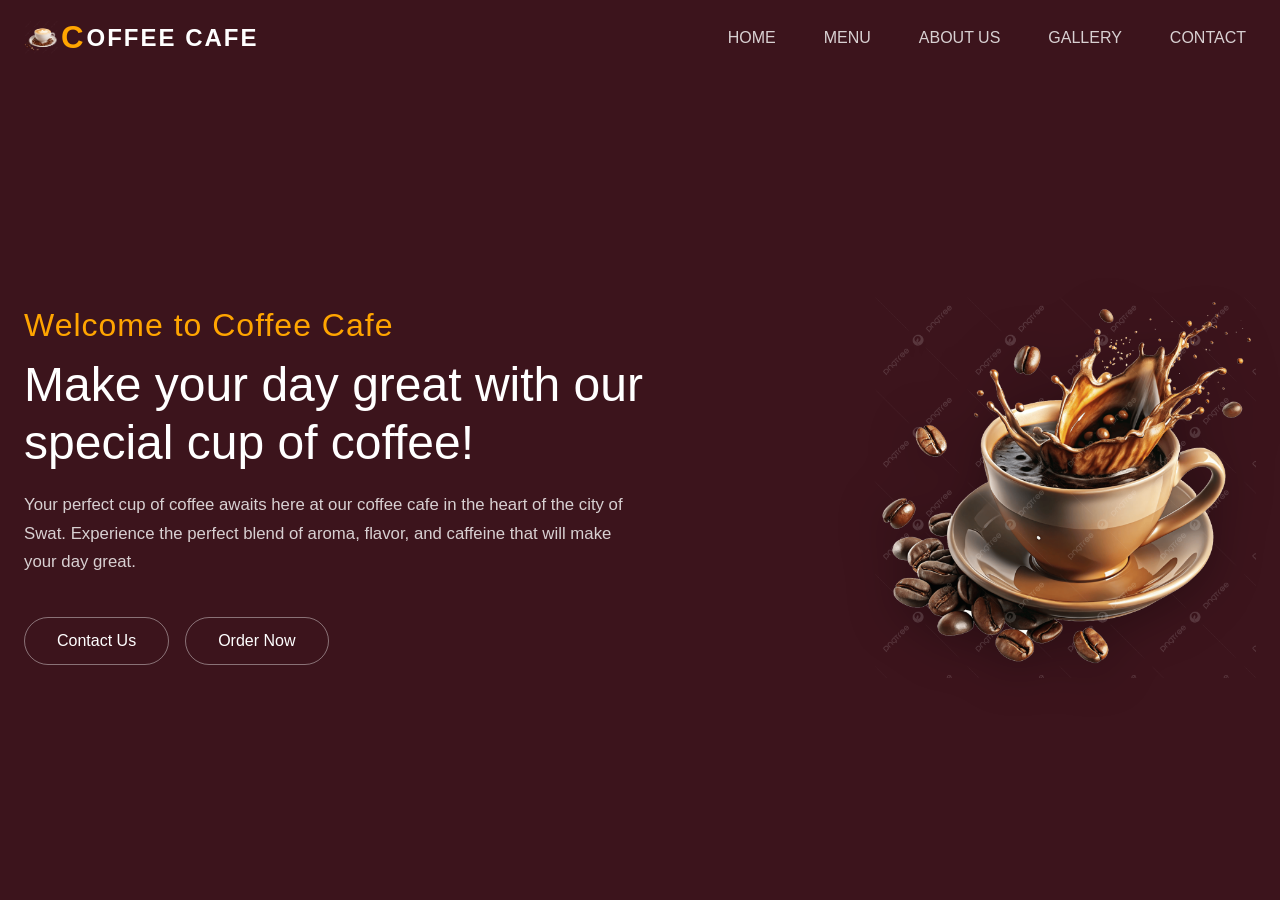
<file: index.html>
<!DOCTYPE html>
<html lang="en">
<head>
    <meta charset="UTF-8">
    <meta name="viewport" content="width=device-width, initial-scale=1.0">
    <link rel="stylesheet" href="style.css">
    <title>Coffee Cafe</title>
</head>
<body>
    <header class="header">
        <h1 class="logo"><span>C</span>offee Cafe</h1>
        <button class="hamburger" aria-label="Toggle menu">
            <span></span><span></span><span></span>
        </button>
        <nav>
            <ul class="nav-links">
                <li><a href="#">Home</a></li>
                <li><a href="#">Menu</a></li>
                <li><a href="#">About Us</a></li>
                <li><a href="#">Gallery</a></li>
                <li><a href="#">Contact</a></li>
            </ul>
        </nav>
    </header>

    <section class="hero">
        <div class="hero-content">
            <p class="hero-tagline">Welcome to Coffee Cafe</p>
            <h2>Make your day great with our <br>special cup of coffee!</h2>
            <p class="hero-desc">Your perfect cup of coffee awaits here at our coffee cafe in the heart of the city of Swat. Experience the perfect blend of aroma, flavor, and caffeine that will make your day great.</p>
            <div class="hero-buttons">
                <button class="btn btn-outline">Contact Us</button>
                <button class="btn btn-filled">Order Now</button>
            </div>
        </div>
        <div class="hero-image">
            <img src="coffeeCup.png" alt="Coffee cup">
        </div>
    </section>

    <script>
        document.querySelector('.hamburger').addEventListener('click', function() {
            document.querySelector('.nav-links').classList.toggle('active');
            this.classList.toggle('active');
        });
        document.querySelectorAll('.nav-links a').forEach(link => {
            link.addEventListener('click', () => {
                document.querySelector('.nav-links').classList.remove('active');
                document.querySelector('.hamburger').classList.remove('active');
            });
        });
    </script>
</body>
</html>
</file>
<file: style.css>
* {
    margin: 0;
    padding: 0;
    box-sizing: border-box;
}

body {
    font-family: Poppins, sans-serif;
    background: #3c141c;
    color: #fff;
    min-height: 100vh;
    overflow-x: hidden;
}

img {
    max-width: 100%;
    display: block;
}

/* Header / Nav */
.header {
    display: flex;
    align-items: center;
    justify-content: space-between;
    padding: 20px 24px;
    position: relative;
    z-index: 10;
}

.logo {
    font-size: clamp(1.1rem, 3vw, 1.5rem);
    font-weight: 600;
    text-transform: uppercase;
    letter-spacing: 2px;
    display: flex;
    align-items: center;
    gap: 1px;
}

.logo::before {
    content: "";
    width: 36px;
    height: 36px;
    flex-shrink: 0;
    background: url(coffee.png) center / cover no-repeat;
}

.logo span {
    color: orange;
    font-size: 1.3em;
    font-weight: 700;
}

.nav-links {
    display: flex;
    list-style: none;
    gap: 28px;
}

.nav-links a {
    color: rgba(255, 255, 255, 0.8);
    text-decoration: none;
    font-size: clamp(0.85rem, 1.5vw, 1rem);
    font-weight: 500;
    text-transform: uppercase;
    padding: 4px 10px;
    border-radius: 4px;
    transition: 0.3s;
}

.nav-links a:hover {
    background: orange;
    color: #000;
}

.hamburger {
    display: none;
    flex-direction: column;
    gap: 5px;
    background: none;
    border: none;
    cursor: pointer;
    padding: 4px;
    z-index: 20;
}

.hamburger span {
    display: block;
    width: 26px;
    height: 2.5px;
    background: #fff;
    border-radius: 2px;
    transition: 0.3s;
}

.hamburger.active span:nth-child(1) {
    transform: rotate(45deg) translate(5px, 5px);
}

.hamburger.active span:nth-child(2) {
    opacity: 0;
}

.hamburger.active span:nth-child(3) {
    transform: rotate(-45deg) translate(5px, -5px);
}

/* Hero */
.hero {
    display: flex;
    align-items: center;
    justify-content: space-between;
    padding: 40px 24px;
    max-width: 1280px;
    margin: 0 auto;
    gap: 40px;
    min-height: calc(100vh - 80px);
}

.hero-content {
    flex: 1;
    max-width: 620px;
}

.hero-tagline {
    font-size: clamp(2rem, 2.5vw, 1.3rem);
    /* font-size: 2rem; */
    font-weight: 300;
    color: orange;
    margin-bottom: 12px;
    letter-spacing: 1px;
}

.hero-content h2 {
    font-size: clamp(1.6rem, 4.5vw, 3rem);
    font-weight: 300;
    line-height: 1.2;
    margin-bottom: 20px;
    cursor: pointer;
    transition: color 0.3s;
}

.hero-content h2:hover {
    color: #a5e7d7;
}

.hero-desc {
    font-size: clamp(0.9rem, 1.5vw, 1.05rem);
    font-weight: 300;
    line-height: 1.7;
    color: rgba(255, 255, 255, 0.8);
    margin-bottom: 40px;
}

.hero-buttons {
    display: flex;
    gap: 16px;
    flex-wrap: wrap;
}

.btn {
    padding: 14px 32px;
    font-size: clamp(0.9rem, 1.5vw, 1rem);
    font-weight: 500;
    border-radius: 30px;
    cursor: pointer;
    transition: 0.3s;
    font-family: inherit;
}

.btn-outline {
    background: transparent;
    color: #fff;
    border: 1px solid rgba(255, 255, 255, 0.4);
}

.btn-outline:hover {
    background: orange;
    color: #000;
    border-color: orange;
}

.btn-filled {
    background: transparent;
    color: #fff;
    border: 1px solid rgba(255, 255, 255, 0.4);
}

.btn-filled:hover {
    background: rgba(255, 255, 255, 0.15);
}

.hero-image {
    flex-shrink: 0;
    width: clamp(200px, 30vw, 420px);
    display: flex;
    justify-content: center;
}

.hero-image img {
    width: 100%;
    height: auto;
    filter: drop-shadow(0 8px 24px rgba(0, 0, 0, 0.3));
}

@media (max-width: 900px) {
    .hero {
        flex-direction: column;
        text-align: center;
        padding-top: 20px;
        min-height: auto;
    }

    .hero-content {
        max-width: 100%;
    }

    .hero-buttons {
        justify-content: center;
    }

    .hero-image {
        width: clamp(180px, 50vw, 320px);
    }
}

@media (max-width: 768px) {
    .nav-links {
        position: fixed;
        top: 0;
        right: -100%;
        width: 70%;
        max-width: 300px;
        height: 100vh;
        background: #2a0e14;
        flex-direction: column;
        justify-content: center;
        align-items: center;
        gap: 32px;
        transition: right 0.35s ease;
        z-index: 15;
    }

    .nav-links.active {
        right: 0;
    }

    .nav-links a {
        font-size: 1.05rem;
    }

    .hamburger {
        display: flex;
    }
}

@media (max-width: 480px) {
    .header {
        padding: 16px;
    }

    .hero {
        padding: 16px;
        gap: 24px;
    }

    .hero-desc {
        margin-bottom: 28px;
    }

    .hero-buttons {
        flex-direction: column;
        align-items: center;
    }

    .btn {
        width: 100%;
        max-width: 260px;
    }

    .hero-image {
        width: 55vw;
    }
}

@media (max-width: 360px) {
    .logo {
        font-size: 1rem;
    }

    .logo::before {
        width: 28px;
        height: 28px;
    }

    .hero-content h2 {
        font-size: 1.3rem;
    }
}
</file>
